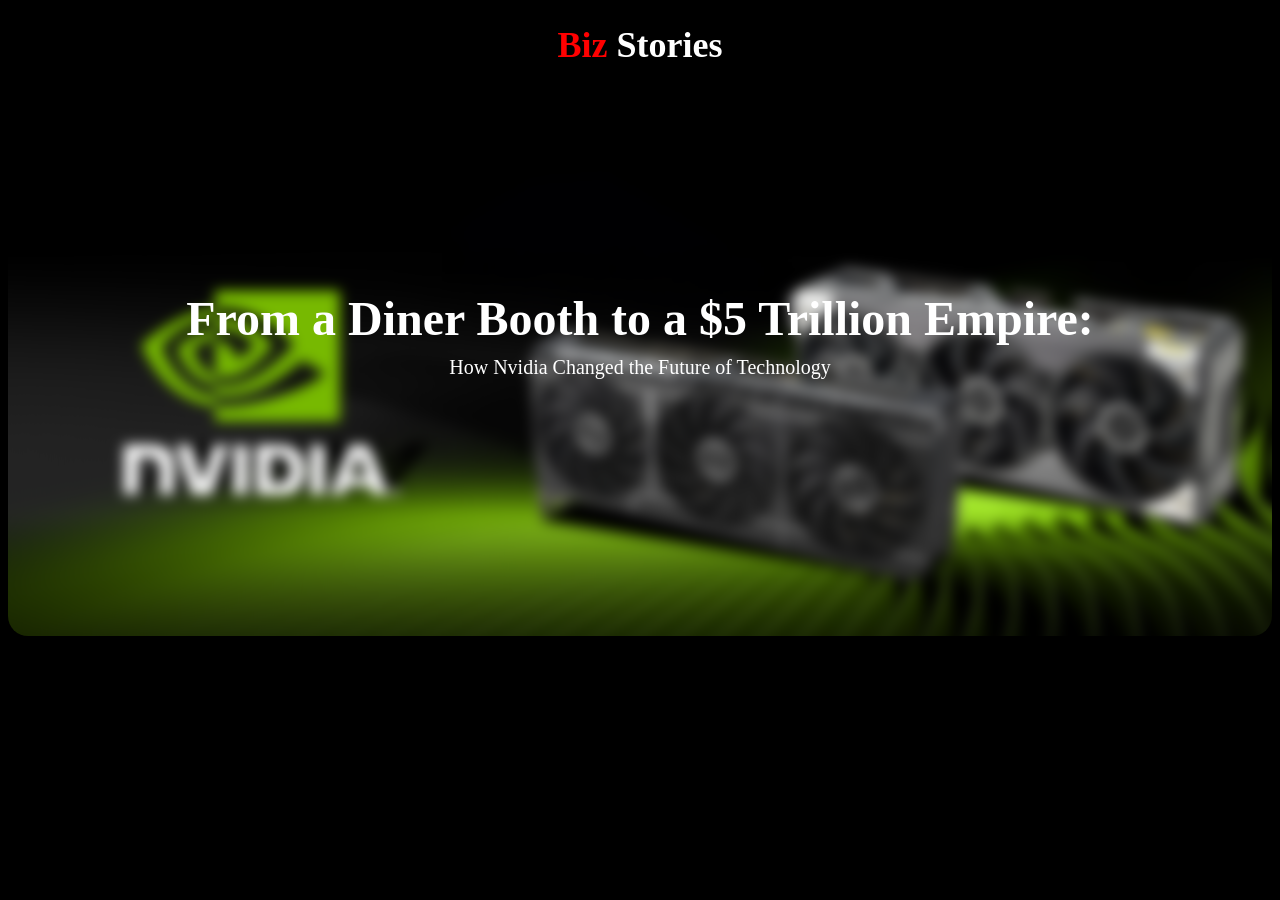
<file: index.html>
<!DOCTYPE html>
<html lang="en">
<head>
    <meta charset="UTF-8">
    <meta name="viewport" content="width=device-width, initial-scale=1.0">
    <title>BizStories</title>
    <link rel="stylesheet" href="style.css">
<script async src="https://pagead2.googlesyndication.com/pagead/js/adsbygoogle.js?client=ca-pub-2983478958440292"
     crossorigin="anonymous"></script>
</head>
<body class="background">
        <h1 class="logo" ><span class="red">Biz</span> Stories</h1>
    <div class = headline>
        <h1 class="text">
            <a href="Nvidia\nvidia.html">From a Diner Booth to a $5 Trillion Empire:</a>
        </h1> 
        <p class="text">
            How Nvidia Changed the Future of Technology
        </p>
    </div>

    <!-- <div class ="submain">
        
    </div>
</file>
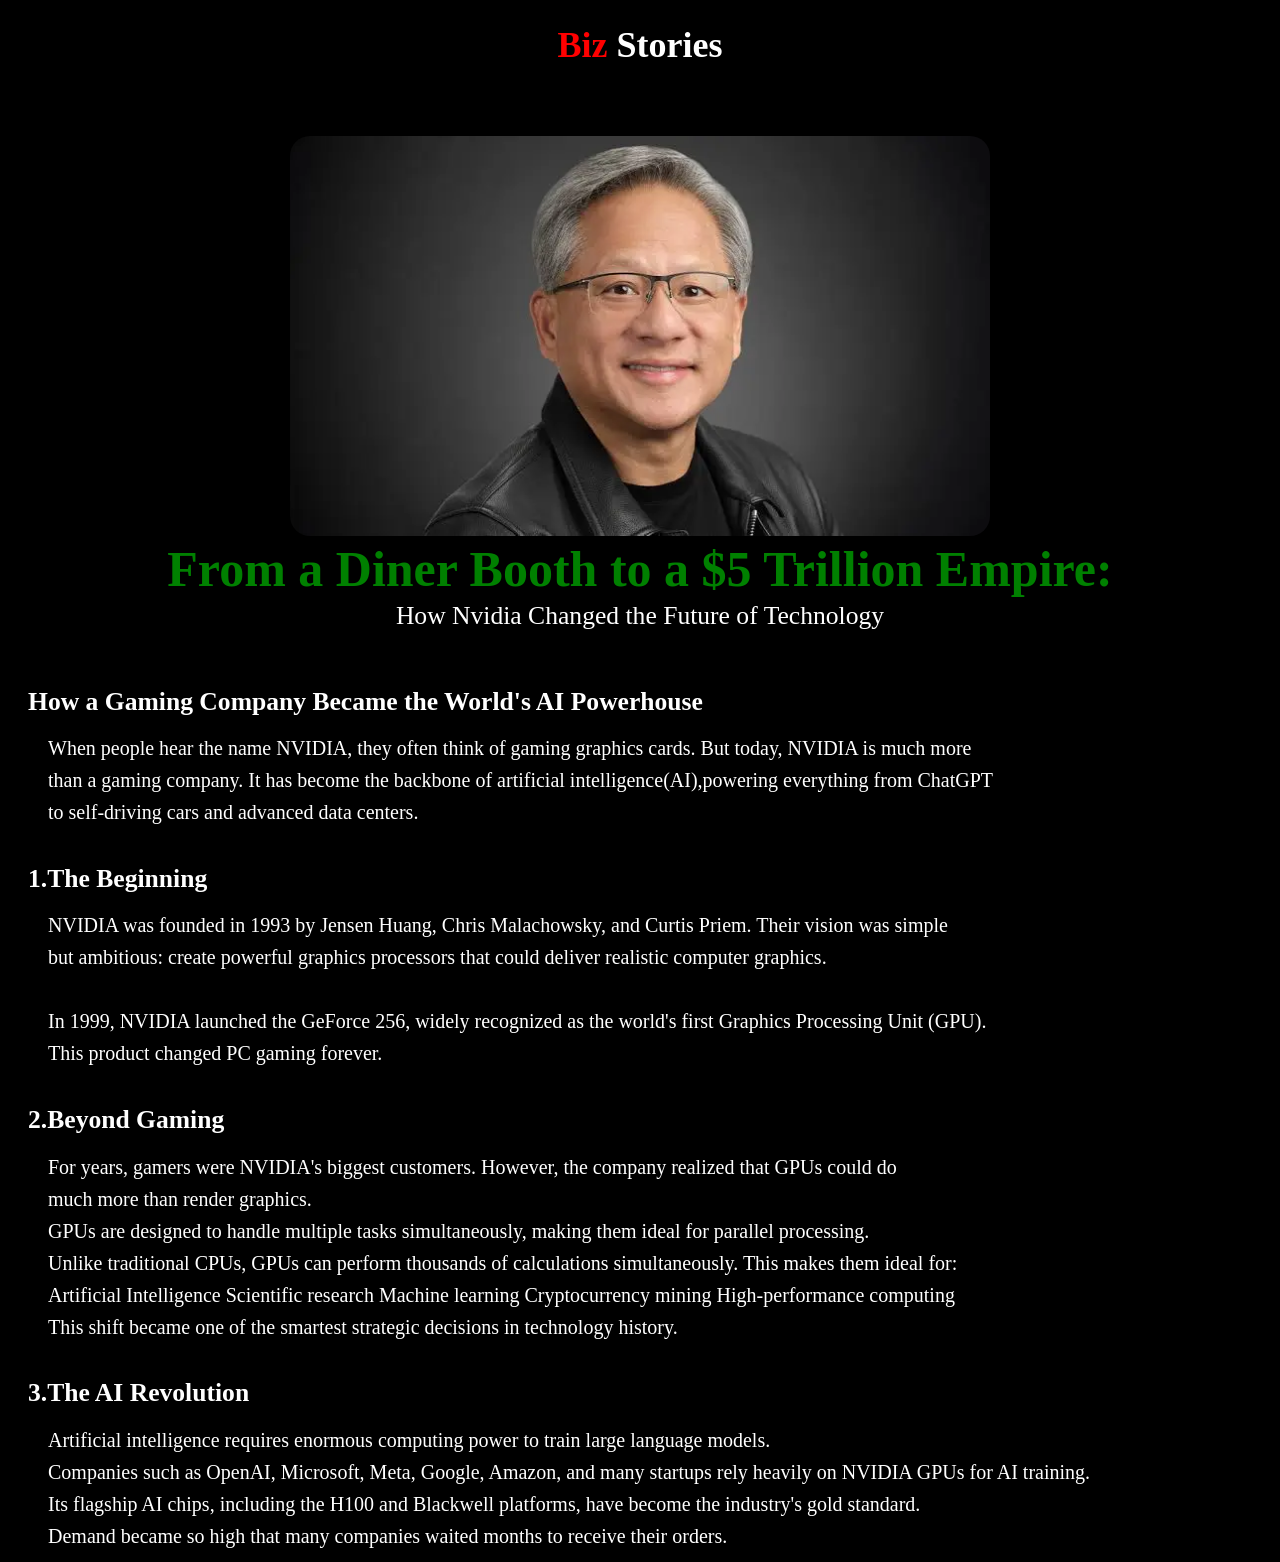
<file: Nvidia/nvidia.html>
<!DOCTYPE html>
<html lang="en">
<head>
    <meta charset="UTF-8">
    <meta name="viewport" content="width=device-width, initial-scale=1.0">
    <meta name="keywords" content="NVIDIA Business Story, NVIDIA AI, Jensen Huang, GPU, AI Chips">
    <meta name="description" content="Discover the incredible journey of NVIDIA from a small gaming company to the dominant force in artificial intelligence.">
    <title>NVIDIA Business Story: How NVIDIA Became the AI Giant | BizStories</title>
    <link rel="stylesheet" href="nvidia.css">
    <script async src="https://pagead2.googlesyndication.com/pagead/js/adsbygoogle.js?client=ca-pub-2983478958440292"
     crossorigin="anonymous"></script>
</head>
<body class="background">
    <h1 class="logo" ><span class="red">Biz</span> Stories</h1>
    <div class="image-box">
          <img src="Nvidia owner.webp" alt="Jensen Huang presenting NVIDIA AI technology"> 
    </div>
    <h1 class="title">
        From a Diner Booth to a $5 Trillion Empire:
    </h1>
    <p class="text">
        How Nvidia Changed the Future of Technology
    </p>

    <p class="storyheading">
        How a Gaming Company Became the World's AI Powerhouse
    </p>
    <p class="storyline">
        When people hear the name NVIDIA, they often think of gaming graphics cards. But today, NVIDIA is much more <br>
        than a gaming company. It has become the backbone of artificial intelligence(AI),powering everything from ChatGPT <br>
        to self-driving cars and advanced data centers.                                                          
    </p>

    <p class="storyheading">
        1.The Beginning
    </p>
    <p class="storyline">
NVIDIA was founded in 1993 by Jensen Huang, Chris Malachowsky, and Curtis Priem. Their vision was simple <br>
but ambitious: create powerful graphics processors that could deliver realistic computer graphics.<br>
        <br>
In 1999, NVIDIA launched the GeForce 256, widely recognized as the world's first Graphics Processing Unit (GPU).<br>
    This product changed PC gaming forever.
    </p>
    <p class="storyheading">
        2.Beyond Gaming
    </p>
    <p class="storyline">
        For years, gamers were NVIDIA's biggest customers. However, the company realized that GPUs could do <br> 
        much more than render graphics.
    <br>
        GPUs are designed to handle multiple tasks simultaneously, making them ideal for parallel processing. <br>
Unlike traditional CPUs, GPUs can perform thousands of calculations simultaneously. This makes them ideal for:
<br>
Artificial Intelligence
Scientific research
Machine learning
Cryptocurrency mining
High-performance computing
<br>
This shift became one of the smartest strategic decisions in technology history.
<br>
    </p>
    <p class="storyheading">
3.The AI Revolution
    </p>
    <p class="storyline">
        Artificial intelligence requires enormous computing power to train large language models.
<br>
Companies such as OpenAI, Microsoft, Meta, Google, Amazon, and many startups rely heavily on NVIDIA GPUs for AI training.
<br>
Its flagship AI chips, including the H100 and Blackwell platforms, have become the industry's gold standard.
<br>
Demand became so high that many companies waited months to receive their orders.
    </p>
</html>
</body>
</file>
<file: style.css>
.background {
    background-color: black;
}
.logo {
    color: white;
    text-align: center;
    font-family: 'Times New Roman', Times, serif;
    font-size: clamp(20px, 4vw, 36px);
    margin-bottom: 20px;
}
.logo .red {
    color: red;
}
.headline {
    top: 80px;
    width: min (1340px);
    height: 470px;
    position: relative; /* use relative so pseudo-element is positioned inside */
    border-radius: 20px;
    overflow: hidden; /* contain the blurred background */
}


.headline::before {
    content: "";
    position: absolute;
    inset: 0;
    background-image: url('NVIDIA_Unterseite_Big.webp');
    background-size: cover;
    background-position: center;
    background-repeat: no-repeat;
    filter: blur(6px);
    transform: scale(1.08);
    z-index: 1;
    pointer-events: none; /* allow clicks through the pseudo-element */
}
    

.headline h1 {
    font-size: 48px;
    margin-bottom: 10px;
    font-family: 'Times New Roman', Times, serif;
}

.headline p {
    font-size: 20px;
    margin: 0;
    overflow: hidden;

}
.headline h1,
.headline p {
    position: relative;   
    z-index: 2;           
    color: white;
    text-align: center;
}

.text {
    position: absolute;
    top: 125px;
    left: 0;
    right: 0;
    margin: 0 auto;
}

.text a {
    text-decoration: none;
    color: inherit;
}
.submain {
top: 100px;
    left: 60px;
    width: 1250px;
    height: 470px;
    position: relative; /* use relative so pseudo-element is positioned inside */
    border-radius: 10px;
    overflow: hidden; 
    background-color: white;
}

@media screen and (max-width: 768px) {
    .headline,
    .submain {
        width: 95%;           /* Gives slightly more horizontal room on smaller screens */
        min-height: 320px;     /* Reduces vertical height on smaller viewports */
        margin: 1rem auto;
    }

    .text {
        padding: 1.25rem 1rem;
    }
}

/* Ultra-Small Mobile (Under 400px) */
@media screen and (max-width: 400px) {
    .headline,
    .submain {
        border-radius: 6px;   /* Smaller rounded edges for tiny displays */
        min-height: 280px;
    }
}
</file>
<file: Nvidia/nvidia.css>
.background {
    background-color: black;
    font-family: 'Times New Roman', Times, serif;
    color: white;
}

.logo {
    text-align: center;
    font-size: clamp(20px, 4vw, 36px);
    margin-bottom: 20px;
}
.logo .red {
    color: red;
}
.image-box {
  width: min(700px, calc(100% - 2rem));
  height: 400px;
  margin: 0 auto;
  overflow: hidden;
  position: relative;
  border-radius: 20px;
  top: 50px;
}
.image-box img {
  width: 100%;
  height: 100%;
  object-fit: cover; /* cover | contain | fill | none | scale-down */
  display: block;
}

.title {
  color: green;
  text-align: center;
  position: relative;
  top: 20px;
  text-align: center;
  font-size: clamp(50px, 2vw, 56px);
}

.text {
  position: relative;
  top: -10px;
  text-align: center;
  font-size: clamp(20px, 2vw, 30px);
}

.storyheading {
  position: relative;
  top: 10px;
  padding-left: 20px;
  font-size: clamp(24px, 2vw, 30px);
  font-weight: bold;
}

.storyline {
  position: relative;
  top: 10px;
  padding-left: 40px;
  font-size: clamp(10px, 2vw, 20px);  
  font-family:Georgia;
  line-height: 1.6;
}

.storyheading {
  position: relative;
  top: 20px;
  padding-left: 20px;
  font-size: clamp(24px, 2vw, 30px);
  font-weight: bold;
}

.storyline {
    position: relative;
  top: 10px;
  padding-left: 40px;
  font-size: clamp(10px, 2vw, 20px);  
  font-family:Georgia;
  line-height: 1.6;
}

.storyheading {
  position: relative;
  top: 20px;
  padding-left: 20px;
  font-size: clamp(24px, 2vw, 30px);
  font-weight: bold;
}

.storyline {
    position: relative;
  top: 10px;
  padding-left: 40px;
  font-size: clamp(10px, 2vw, 20px);  
  font-family:Georgia;
  line-height: 1.6;
}

.storyheading {
  position: relative;
  top: 20px;
  padding-left: 20px;
  font-size: clamp(24px, 2vw, 30px);
  font-weight: bold;
}

.storyline {
    position: relative;
  top: 10px;
  padding-left: 40px;
  font-size: clamp(10px, 2vw, 20px);  
  font-family:Georgia;
  line-height: 1.6;
}
@media screen and (max-width: 768px) {
    .image-box {
        width: calc(100% - 2rem);
        height: auto;
        aspect-ratio: 7 / 4;
        margin: 1rem auto;
    }

    .storyheading {
        padding: 0 1rem;
        font-size: 24px;
    }

    .storyline {
        padding: 0 1rem;
        font-size: 18px;
    }

    .text { padding: 0 1rem; }
}

/* Ultra-Small Mobile (Under 400px) */
@media screen and (max-width: 400px) {
    .image-box {
        border-radius: 6px;   /* Smaller rounded edges for tiny displays */
    }

    .storyheading {
        font-size: 22px;
    }

    .storyline {
        font-size: 16px;
    }
}
</file>
